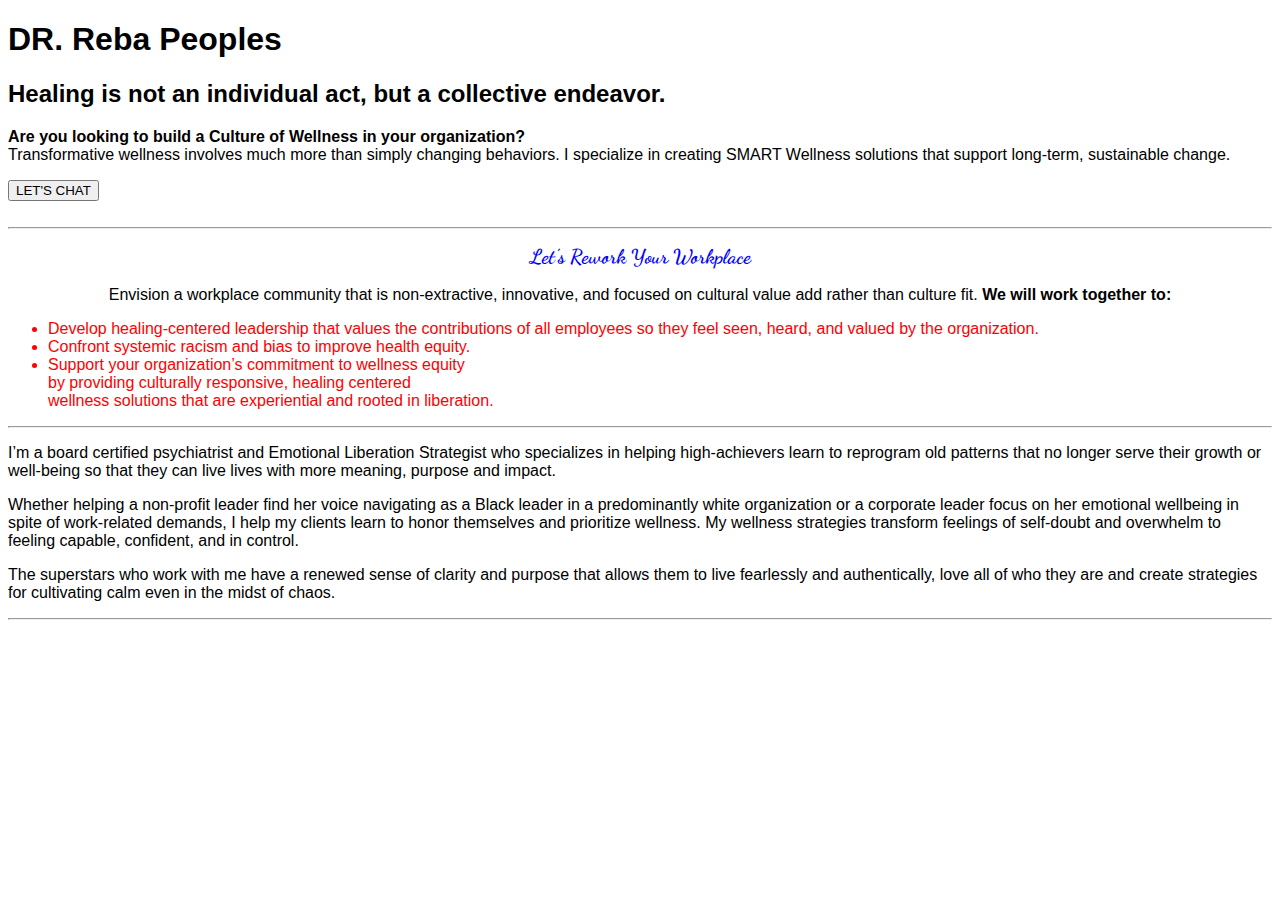
<file: index.html>
<!DOCTYPE html>
<html lang="en">
  <head>
    <meta charset="UTF-8">
    <title>Dr. Reba Peoples, Wellness</title>
    <link rel="stylesheet" href="./style.css" />
    <link rel="preconnect" href="https://fonts.googleapis.com">
    <link rel="preconnect" href="https://fonts.gstatic.com" crossorigin>
    <link href="https://fonts.googleapis.com/css2?family=Dancing+Script&family=Instrument+Serif&display=swap" rel="stylesheet">
 
  </head>
 
  <body>
    <h1>DR. Reba Peoples</h1>
  
    <h2>Healing is not an individual act, but a collective endeavor.</h2>
    <p>
      <strong>Are you looking to build a Culture of Wellness in your organization?</strong>
      <br />
      Transformative wellness involves much more than simply changing behaviors. I specialize in creating 
      SMART Wellness solutions that support long-term, sustainable change.
    </p>  
    
    <a href="./contact.html" target="_blank">
      <button>LET'S CHAT</button>
    </a>
      <br />
      <br />
      <hr />
        <h2 id="header-home-workplace"><strong>Let's Rework Your Workplace</strong></h2>
          <p id="home-mid-paragraph">Envision a workplace community that is non-extractive, innovative, and focused on cultural value add rather than culture fit. <strong>We will work together to:</strong></p>
      
          <ul>
            <li class="list-header" >Develop healing-centered leadership that values the
            contributions of all employees so they feel seen, heard,
            and valued by the organization.</li>
            <li class="list-header">Confront systemic racism and bias to
            improve health equity.</li>
            <li class="list-header">Support your organization’s commitment to wellness equity <br />by providing culturally responsive, healing centered <br />wellness solutions that are experiential and rooted in liberation.</li>
          </ul>
      <hr />

        <p>I’m a board certified psychiatrist and Emotional Liberation Strategist who specializes in helping high-achievers learn to reprogram old patterns that no longer serve their growth or well-being so that they can live lives with more meaning, purpose and impact.
        <p>Whether helping a non-profit leader find her voice navigating as a Black leader in a predominantly white organization or a corporate leader focus on her emotional wellbeing in spite of work-related demands, I help my clients learn to honor themselves and prioritize wellness. My wellness strategies transform feelings of self-doubt and overwhelm to feeling capable, confident, and in control.</p>
        <p>The superstars who work with me have a renewed sense of clarity and purpose that allows them to live fearlessly and authentically, love all of who they are and create strategies for cultivating calm even in the midst of chaos.</p>



<hr />


</html>
</file>
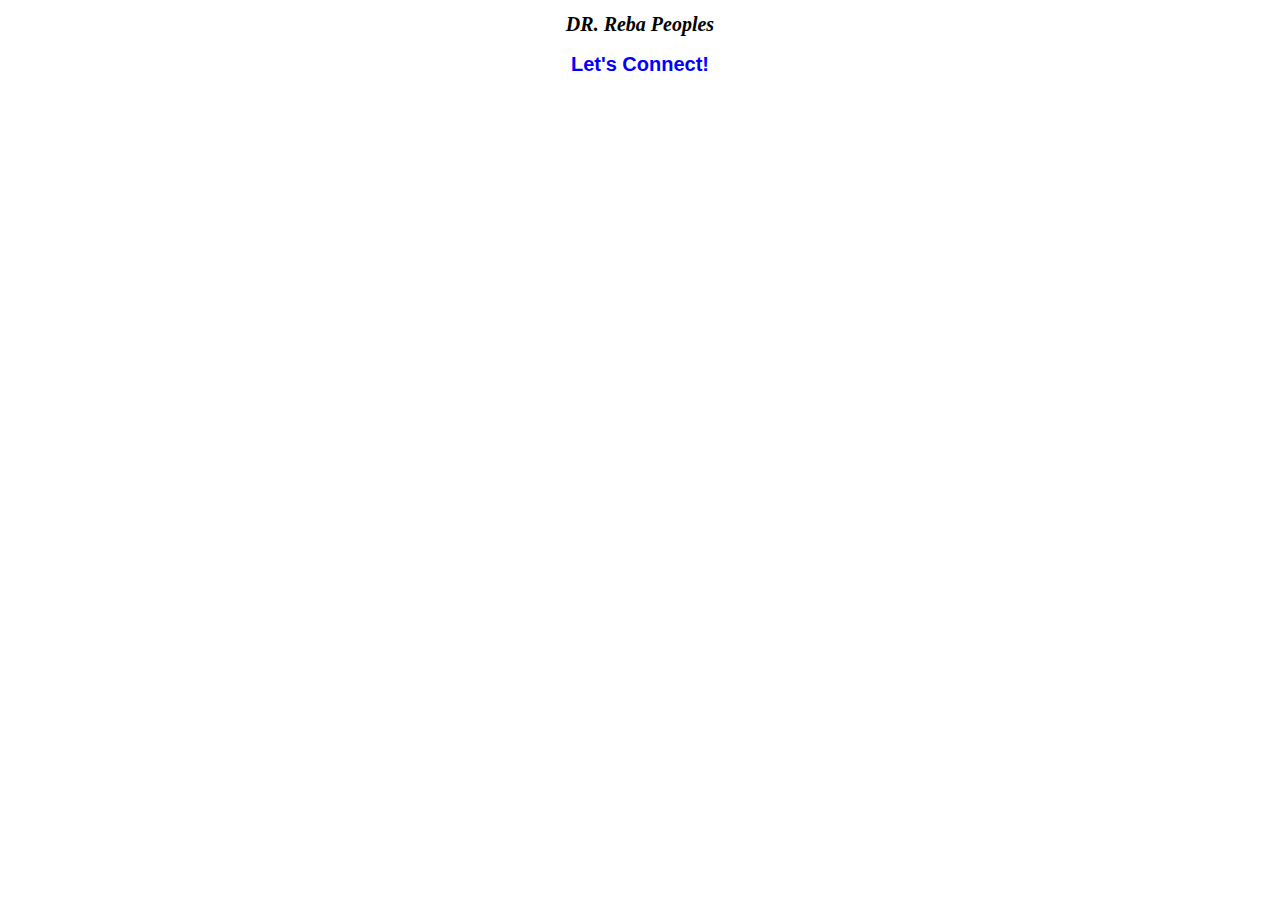
<file: contact.html>
<!DOCTYPE html>
<html lang="en">
  <head>
    <meta charset="UTF-8">
    <title>Dr. Reba Peoples, Apply</title>
    <link rel="stylesheet" href="./style.css">
  </head>
      <style>
        h1 {
          font-size: 20px;
          text-align: center;
          font-family: cursive;
          font-style: italic;
        }
        h2 {
          font-size: 20px;
          text-align: center;
        }
      </style>

  <body>
    <h1>DR. Reba Peoples</h1>
      <strong><h2 style="color: blue;">Let's Connect!</h2></strong>



  </body>

</html>
</file>
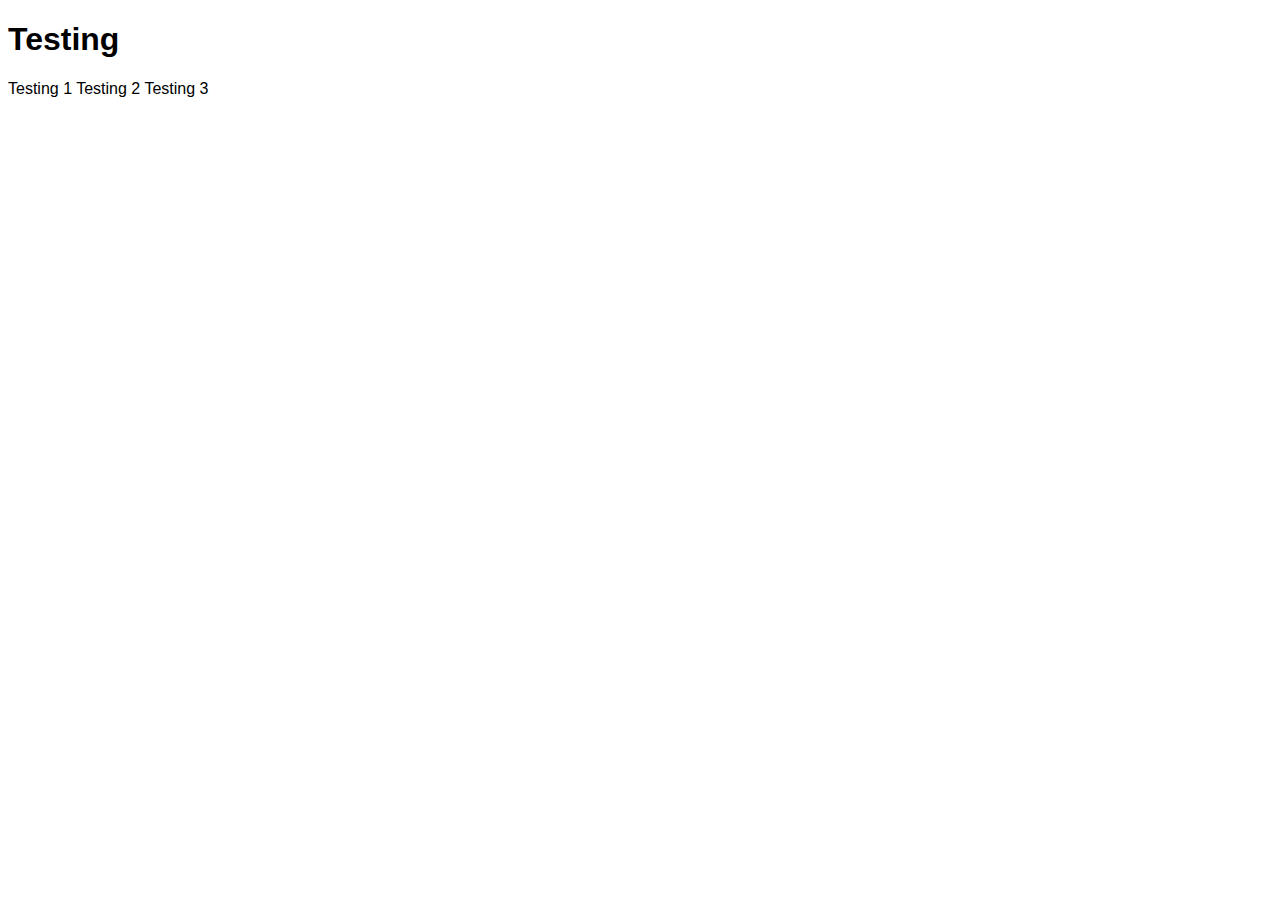
<file: corporate-wellness.html>
<!DOCTYPE html>
<html lang="en">
  <head>
    <meta charset="UTF-8">
    <title>Dr. Reba Peoples, Smart Wellness</title>
    <link rel="stylesheet" href="./style.css">
  </head>


<body>

<h1>Testing</h1>

<ul>
  
</ul>
<p>Testing 1   Testing 2     Testing 3</p>


</body>


</html>
</file>
<file: new.html>
<!DOCTYPE html>
<html lang="en">
<head>
    <meta charset="UTF-8">
    <meta name="viewport" content="width=device-width, initial-scale=1.0">
    <title>Side-by-Side Lists</title>
    <style>
        body {
            font-family: Arial, sans-serif;
            margin: 0;
            padding: 0;
        }

        .lists-container {
            display: flex;
            justify-content: space-between;
            max-width: 800px;
            margin: 20px auto;
        }

        .list-header {
            font-weight: bold;
            text-align: center;
        }
    </style>
</head>
<body>

<div class="lists-container">
    
        <p class="list-header">List 1</p>
        <p class="list-header">List 2</p>
        <p class="list-header">List 3</p>

</div>

</body>
</html>
</file>
<file: style.css>
#header-home-workplace {
  color: blue;
  font-size: 20px;
  text-align: center;
  font-family: 'Dancing Script', cursive;;
}
#home-mid-paragraph {
  text-align: center;
}
body {
    font-family: Arial, sans-serif;
}
html {
  font-family: 'Dancing Script', cursive;
}

.list-header {
  color: red;
}
</file>
